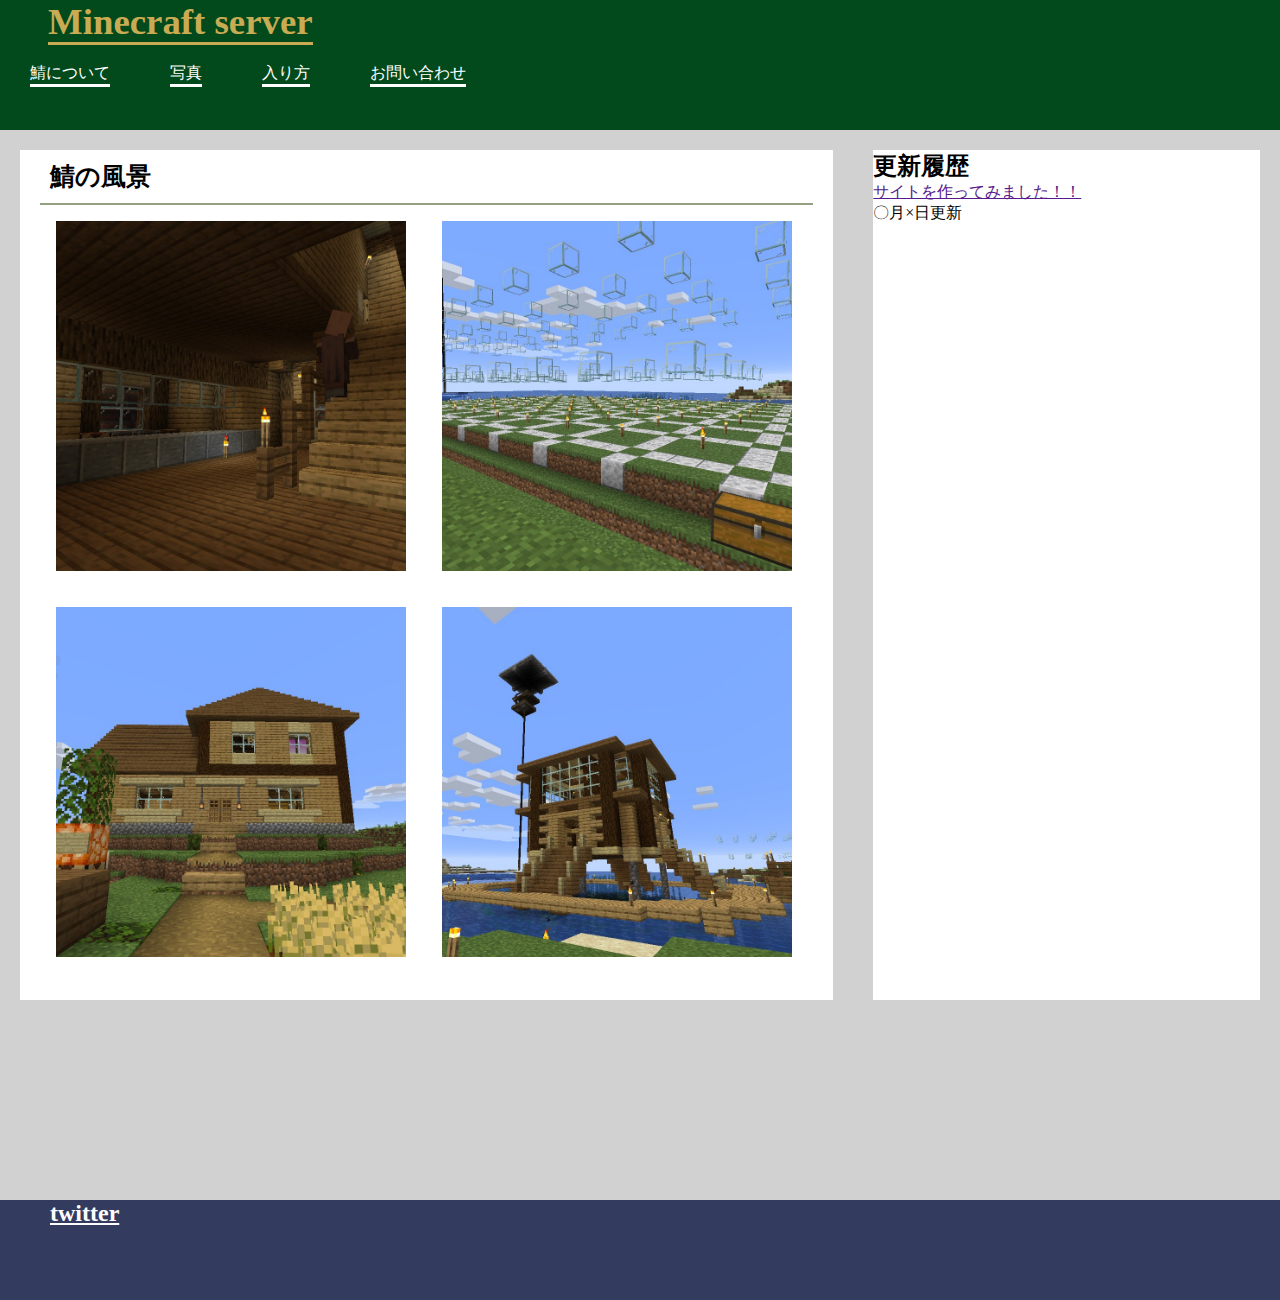
<file: index.html>
<!DOCTYPE html>
<html lang="ja" dir="ltr">
  <head>
    <meta charset="utf-8">
    <title>沙宵さんのMinecraftServer|ホームページ</title>
    <link rel="stylesheet" href="css/header_and_footer.css">
    <link rel="stylesheet" href="css/top.css">

  </head>
  <body>
    <header id="header"></header>

    <main>
      <div class="blocks">

        <div class="watching">
          <h2>鯖の風景</h2>
          <img src="/files/Inhome.jpg">
          <img src="/files/Letsmakewood.jpg">
          <img src="/files/Myhome.jpg">
          <img src="/files/Norunmake.jpg">
        </div>


        <div class="sidehistory">
          <h2>更新履歴</h2>
          <ul>
              <li class="content"><a href="">サイトを作ってみました！！</a></li>
              <p>〇月×日更新</p>

          </ul>
        </div>

      </div>
    </main>

    <footer id="footer"></footer>
    <script src="js/header_and_footer.js"></script>
  </body>
</html>
</file>
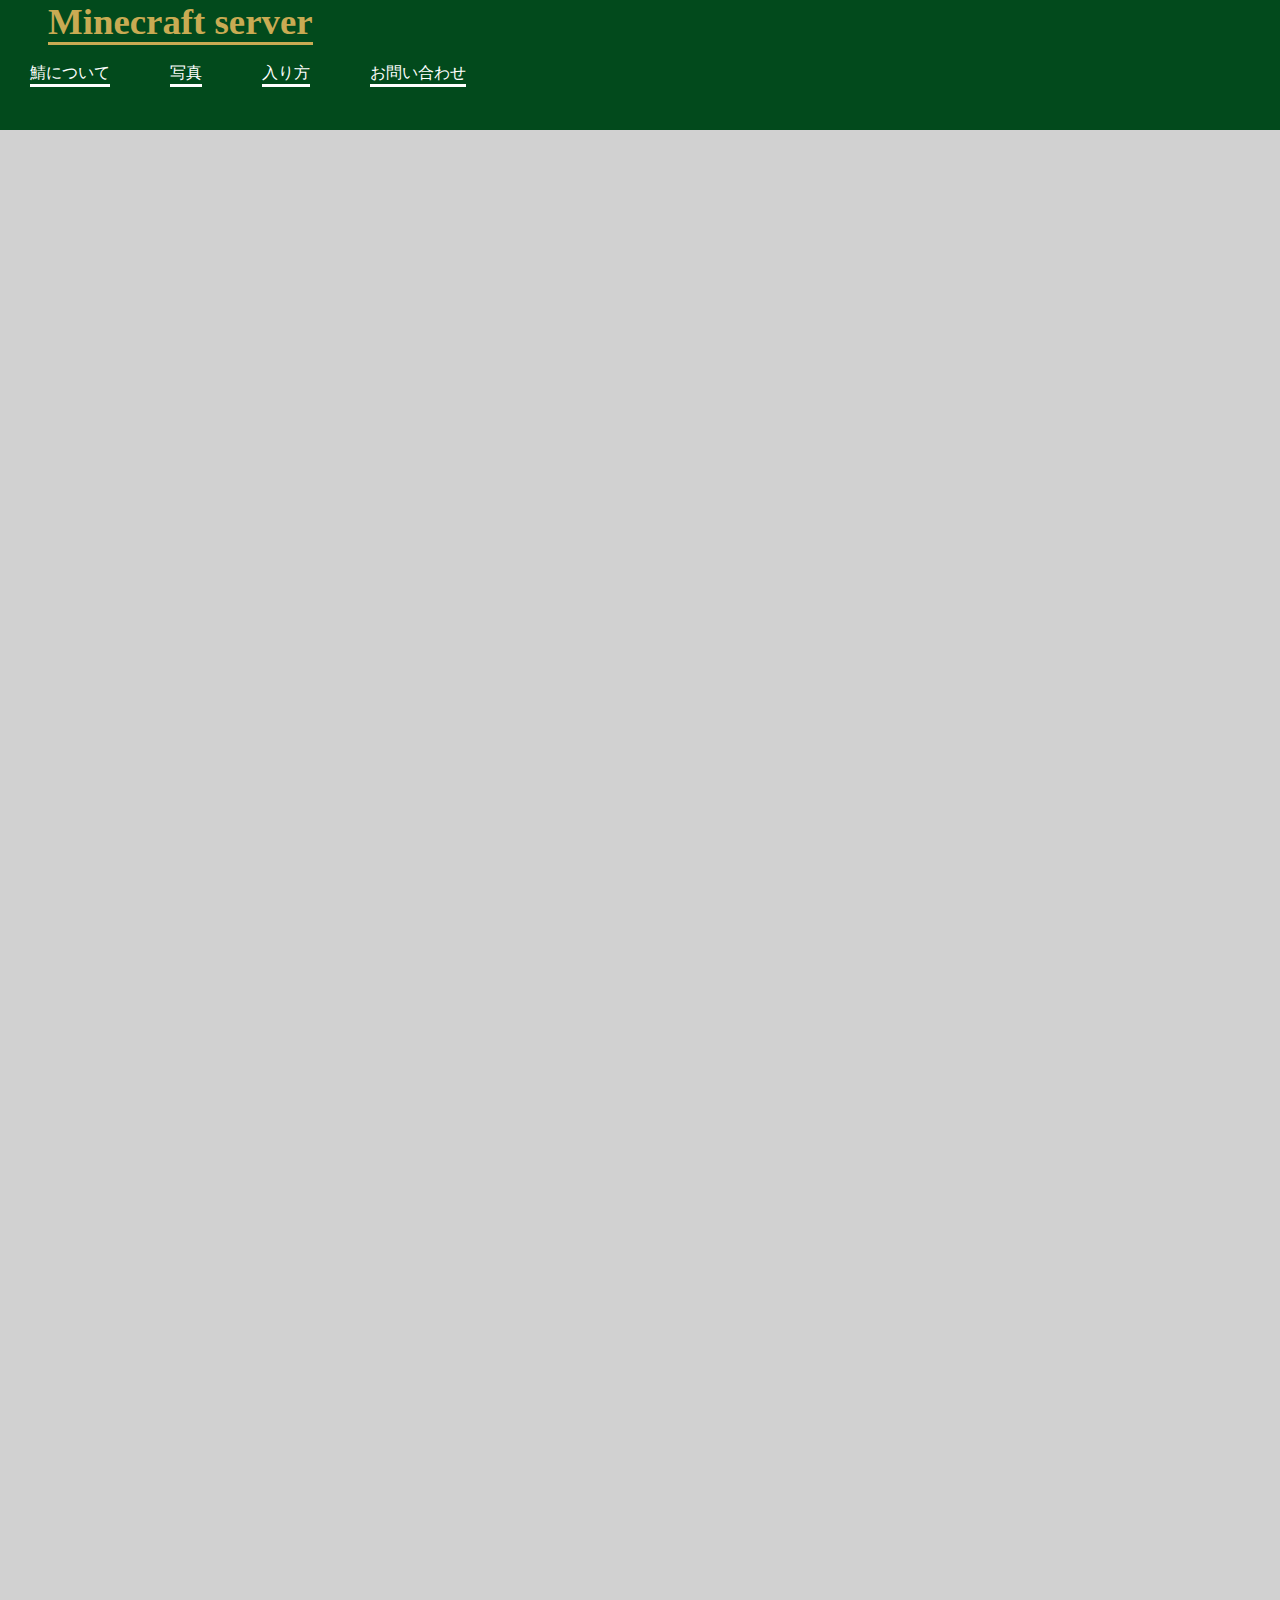
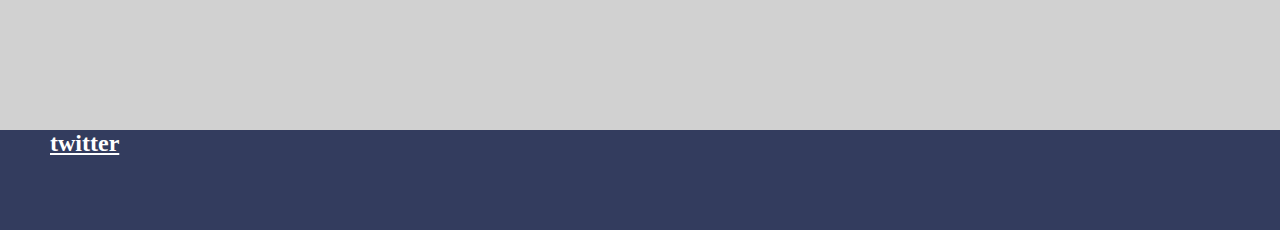
<file: about_this_server/index.html>
<!DOCTYPE html>
<html lang="ja" dir="ltr">
  <head>
    <meta charset="utf-8">
    <title>沙宵さんのMinecraftServer|鯖について</title>
    <link rel="stylesheet" href="../css/atssc.css">
    <link rel="stylesheet" href="../css/header_and_footer.css">
  </head>
  <body>
    <header id="header"></header>

    <main></main>

    <footer id="footer"></footer>
    <script src="../js/header_and_footer.js"></script>

  </body>
</html>
</file>
<file: css/header_and_footer.css>
*{
    margin:0px;
    padding: 0px;
}

body{
    margin:0px;
    padding: 0px;
    background-color: #d1d1d1;
}

header{
    height: 130px;
    width: 1920px;
    background-color:#024a1c;
    margin: 0px;
}

/*くそでかみだしくん*/

#bigname{
    text-decoration: none;
    color: #c9ab53;
    padding:4rem 0px 0px;
    margin:4rem 3rem 0rem;
    border-bottom:solid 0.2rem #c9ab53;
    font-size: 2.3rem;
    transition: all 0.2s ease 0s;
}

#bigname:hover{
    padding:4rem 2rem 0rem;
    margin-left:1rem;
}

/*上のリンクたち*/
.header-links{
    float: left;
    padding:20px 0px 0px;
    margin:0px 30px 10px;
    list-style: none;
    border-bottom: 3px solid #ffffff;
    transition: all 0.2s ease 0s;
}

.header-links:hover{
    padding:20px 20px 0px;
    margin:0px 10px 10px;
}

.header-links a{
    text-decoration: none;
    color: #ffffff;
    font-weight: normal;
}

/*フッター*/
footer{
    height: 100px;
    width:1920px;
    background-color: #333c5e;
}

footer a{
    color: #fff;
    margin: 20px;
    padding: 30px;
}
</file>
<file: css/top.css>
/*メイン部分*/
main{
  height: 1050px;
  margin:0px;
  color:#000000;
  background-color:#d1d1d1;
}

/*メイン部分を大きなブロックとし、左の写真、右の更新履歴の位置調整をする*/
.blocks{
  margin:20px auto;
  display: flex;
  width: 1240px;
}

/*写真の枠*/
.watching{
  height: 850px;
  width: 800px;
  margin: 0px ;
  padding:0px 20px 0px;
  background-color: #ffffff;
  float: left;
  clear: left;
}

.watching h2{
  font-size:25px;
  padding: 10px 500px 10px 10px;
  font-family: cursive;
  border-bottom:2px solid#93a182;
}

.watching img{
  padding:1rem;
  height:350px;
  width: 350px;
  transition: all 0.1s ease 0s;
}

.watching img:hover{
  filter: blur(3px);
}

/*よこのあれ*/
.sidehistory{
  margin-left: 40px;
  width: 400px;
  height: 850px;
  float: left;
  background-color: #ffffff;
}

.sidehistory li{
  list-style: none;
}
</file>
<file: css/atssc.css>
main{
    height: 100rem;
}
</file>
